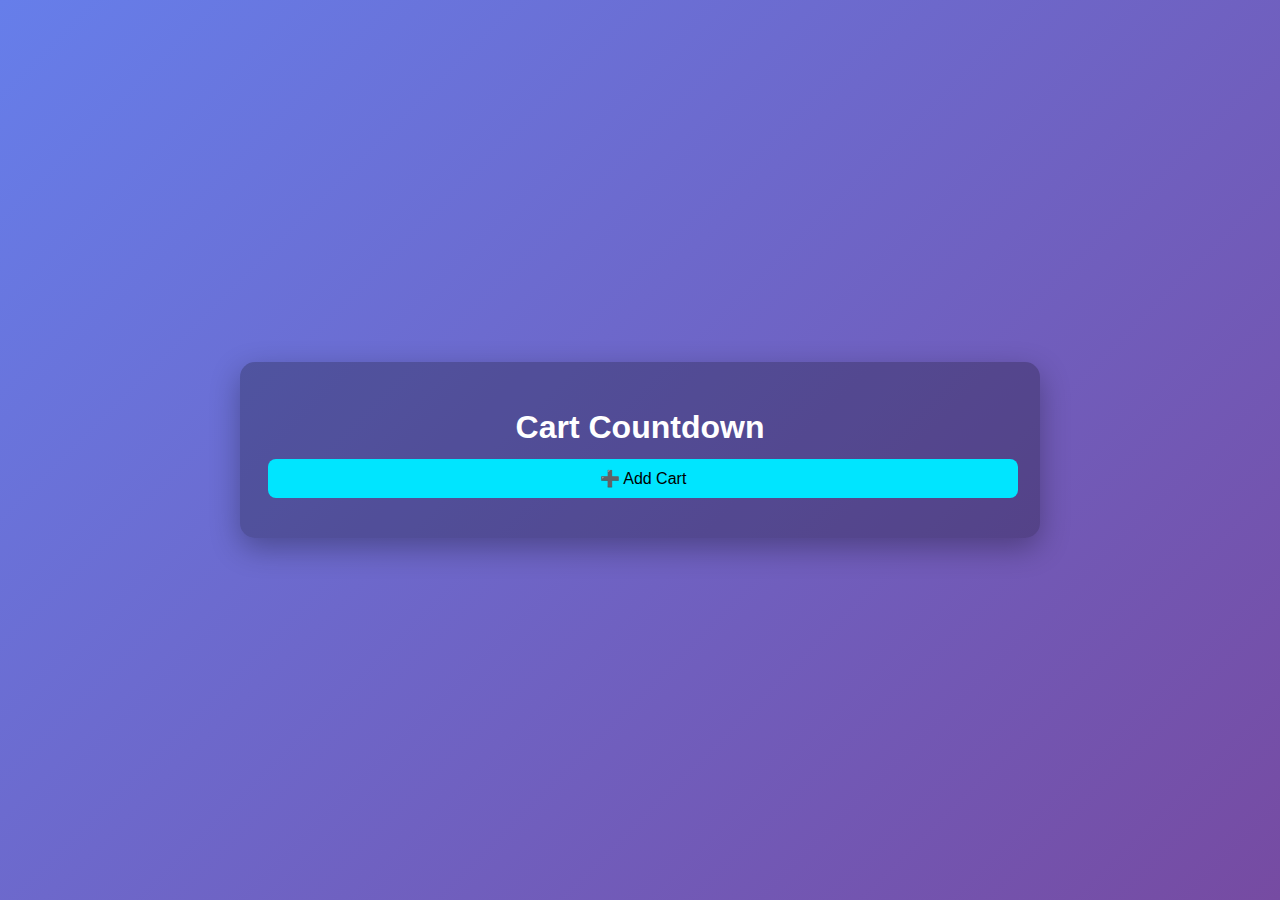
<file: home.html>
<!DOCTYPE html>
<html lang="en">
<head>
<meta charset="UTF-8">
<title>Go Cart Countdown</title>
<meta name="viewport" content="width=device-width, initial-scale=1.0">

<style>
body {
    margin: 0;
    min-height: 100vh;
    background: linear-gradient(135deg, #667eea, #764ba2);
    font-family: Arial, sans-serif;
    color: white;
    display: flex;
    justify-content: center;
    align-items: center;
}

.container {
    width: 95%;
    max-width: 750px;
    background: rgba(0,0,0,0.25);
    padding: 25px;
    border-radius: 15px;
    box-shadow: 0 10px 30px rgba(0,0,0,0.3);
    max-height: 90vh;
    overflow-y: auto;
}

h1 {
    text-align: center;
    margin-bottom: 10px;
}

.add-cart {
    width: 100%;
    padding: 10px;
    background: #00e5ff;
    border: none;
    border-radius: 8px;
    font-size: 1rem;
    cursor: pointer;
    margin-bottom: 15px;
}

.timer {
    background: rgba(255,255,255,0.1);
    padding: 15px;
    border-radius: 10px;
    margin-bottom: 12px;
    text-align: center;
}

input, textarea {
    width: 95%;
    margin: 5px 0;
    padding: 6px;
    border-radius: 6px;
    border: none;
}

.time {
    font-size: 1.8rem;
    margin: 6px 0;
}

.expired {
    color: #ff5252;
    font-weight: bold;
}

button {
    padding: 7px 12px;
    margin: 3px;
    border: none;
    border-radius: 6px;
    cursor: pointer;
}

.start { background: #4CAF50; color: white; }
.pause { background: #FFC107; color: black; }
.reset { background: #F44336; color: white; }
.delete { background: #9E9E9E; color: black; }
</style>
</head>
<body>

<div class="container">
    <h1>Cart Countdown</h1>
    <button class="add-cart" onclick="addCart()">➕ Add Cart</button>
    <div id="timers"></div>
</div>

<script>
let cartId = 0;
const carts = {};
const START_TIME = 30 * 60;

function formatTime(sec) {
    const m = String(Math.floor(sec / 60)).padStart(2, '0');
    const s = String(sec % 60).padStart(2, '0');
    return `${m}:${s}`;
}

function addCart() {
    cartId++;
    carts[cartId] = { seconds: START_TIME, interval: null };

    const div = document.createElement("div");
    div.className = "timer";
    div.id = `cart-${cartId}`;

    div.innerHTML = `
        <input value="Cart ${cartId}" />
        <textarea placeholder="Description..."></textarea>
        <div class="time" id="display-${cartId}">30:00</div>
        <button class="start" onclick="startCart(${cartId})">Start</button>
        <button class="pause" onclick="pauseCart(${cartId})">Pause</button>
        <button class="reset" onclick="resetCart(${cartId})">Reset</button>
        <button class="delete" onclick="deleteCart(${cartId})">Delete</button>
    `;

    document.getElementById("timers").appendChild(div);
}

function startCart(id) {
    const cart = carts[id];
    if (!cart || cart.interval || cart.seconds <= 0) return;

    cart.interval = setInterval(() => {
        cart.seconds--;
        const display = document.getElementById(`display-${id}`);
        display.textContent = formatTime(cart.seconds);

        if (cart.seconds <= 0) {
            clearInterval(cart.interval);
            cart.interval = null;
            display.classList.add("expired");
        }
    }, 1000);
}

function pauseCart(id) {
    const cart = carts[id];
    if (!cart) return;
    clearInterval(cart.interval);
    cart.interval = null;
}

function resetCart(id) {
    pauseCart(id);
    carts[id].seconds = START_TIME;
    const display = document.getElementById(`display-${id}`);
    display.textContent = "30:00";
    display.classList.remove("expired");
}

function deleteCart(id) {
    pauseCart(id);
    delete carts[id];
    document.getElementById(`cart-${id}`).remove();
}
</script>

</body>
</html>
</file>
